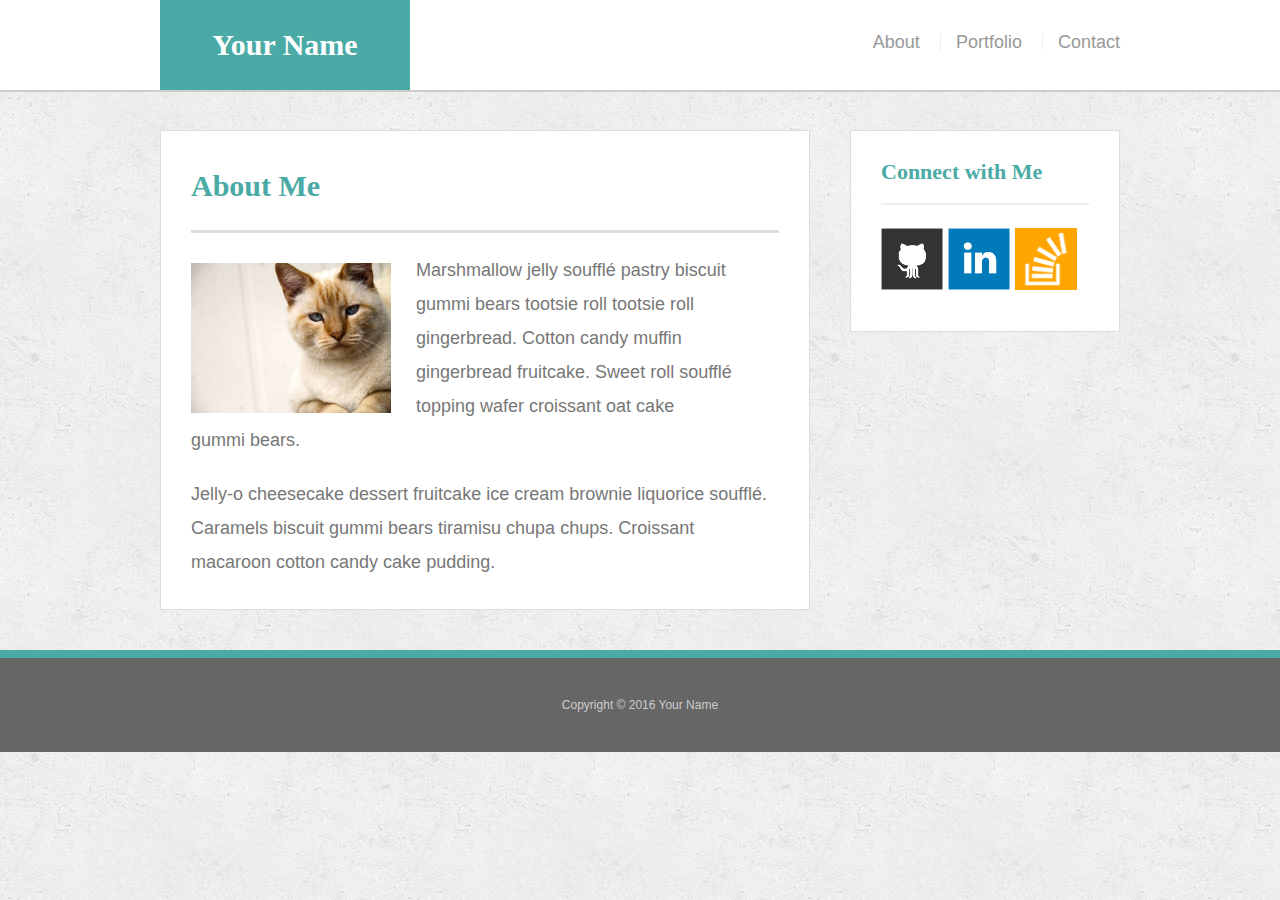
<file: index.html>
<!doctype html>
<html lang="en-us">

<head>
  <meta charset="UTF-8">
  <title>About | Your Name</title>
  <meta name="viewport" content="width=device-width, initial-scale=1.0">
  <link rel="stylesheet" type="text/css" href="assets/css/reset.css">
  <link rel="stylesheet" type="text/css" href="assets/css/style.css">
</head>

<body>
<div class="wrapper">
  <header id="masthead">
    <div class="container">
      <a href="index.html" id="logo">Your Name</a>
      <nav>
        <a href="index.html">About</a>
        <a href="portfolio.html">Portfolio</a>
        <a href="contact.html">Contact</a>
      </nav>
    </div>
  </header>

  <div id="main-container" class="container">
    <section class="main-section">
      <h1>About Me</h1>

      <img src="assets/images/cat.jpg" class="auth-image" alt="Your Name">

      <p>Marshmallow jelly souffl&eacute; pastry biscuit gummi bears tootsie roll tootsie roll gingerbread. Cotton candy muffin gingerbread fruitcake. Sweet roll souffl&eacute; topping wafer croissant oat cake gummi&nbsp;bears.</p>

      <p>Jelly-o cheesecake dessert fruitcake ice cream brownie liquorice souffl&eacute;. Caramels biscuit gummi bears tiramisu chupa chups. Croissant macaroon cotton candy cake pudding.</p>

    </section>

    <section class="sidebar">
      <div id="connect">
        <h2>Connect with Me</h2>

        <a href="#"><img src="assets/images/github-128.png" class="social" alt="GitHub" /></a>
        <a href="#"><img src="assets/images/linkedin-128.png" class="social" alt="LinkedIn" /></a>
        <a href="#"><img src="assets/images/stackoverflow-128.png" class="social" alt="Stack Overflow" /></a>
      </div>
    </section>
  </div>

  <footer>
    <div class="container">
      Copyright &copy; 2016 Your Name
    </div>
  </footer>
  </div>
  </div>
</body>

</html>
</file>
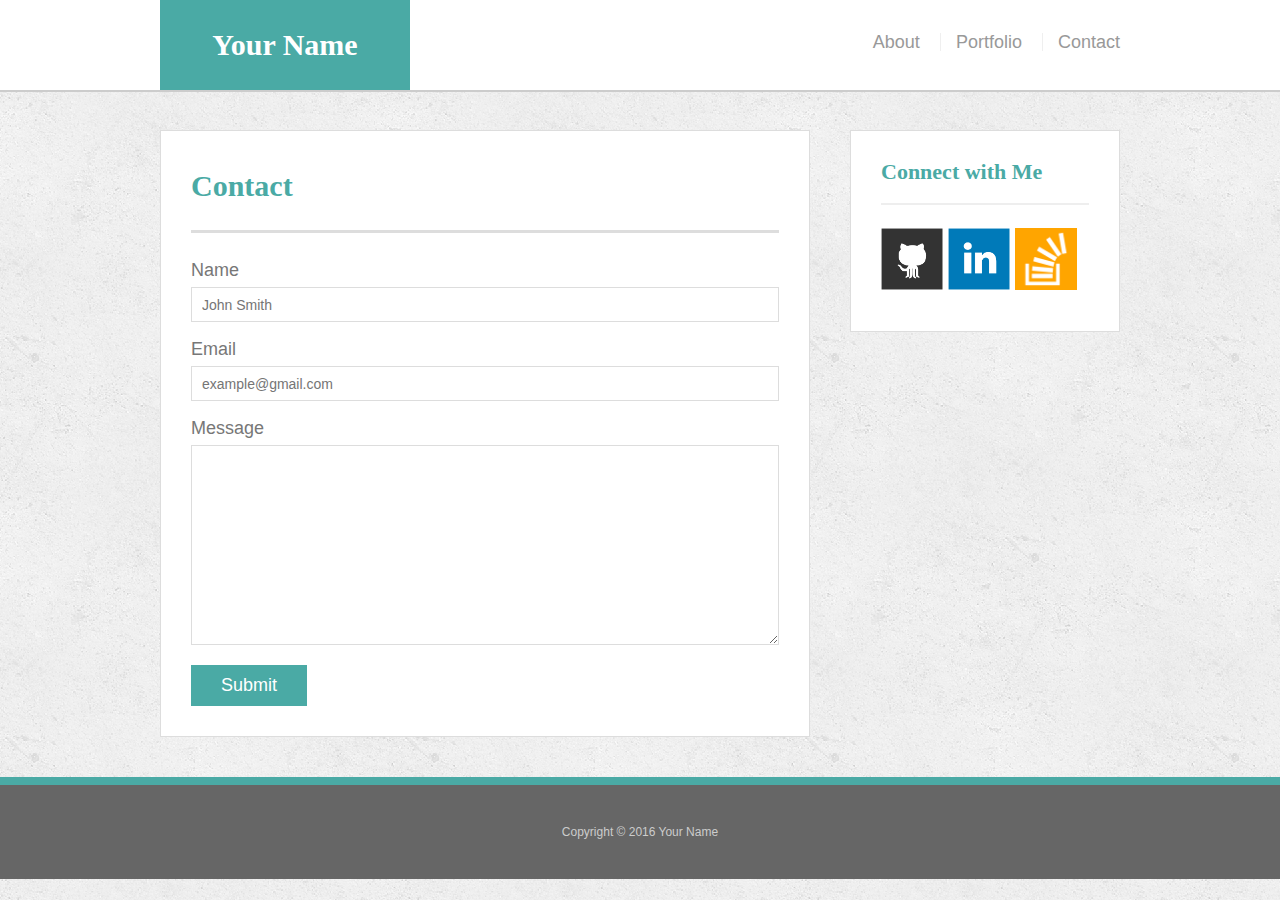
<file: contact.html>
<!doctype html>
<html lang="en-us">

<head>
  <meta charset="UTF-8">
  <title>Contact | Your Name</title>
  <meta name="viewport" content="width=device-width, initial-scale=1.0">
  <link rel="stylesheet" type="text/css" href="assets/css/reset.css">
  <link rel="stylesheet" type="text/css" href="assets/css/style.css">
</head>

<body>
<div class="wrapper">
  <header id="masthead">
    <div class="container">
      <a href="index.html" id="logo">Your Name</a>
      <nav>
        <a href="index.html">About</a>
        <a href="portfolio.html">Portfolio</a>
        <a href="contact.html">Contact</a>
      </nav>
    </div>
  </header>

  <div id="main-container" class="container">
    <section class="main-section">
      <h1>Contact</h1>

      <form id="contact-form">
        <ul>
          <li>
            <label for="name">Name</label>
            <input type="text" id="name" name="name" placeholder="John Smith" required="required">
          </li>
          <li>
            <label for="email">Email</label>
            <input type="email" id="email" name="email" placeholder="example@gmail.com" required="required">
          </li>
          <li>
            <label for="message">Message</label>
            <textarea id="message" name="message" required="required"></textarea>
          </li>
        </ul>
        <input type="submit">
      </form>

    </section>

    <section class="sidebar">
      <div id="connect">
        <h2>Connect with Me</h2>

        <a href="#"><img src="assets/images/github-128.png" class="social" alt="GitHub" /></a>
        <a href="#"><img src="assets/images/linkedin-128.png" class="social" alt="LinkedIn" /></a>
        <a href="#"><img src="assets/images/stackoverflow-128.png" class="social" alt="Stack Overflow" /></a>
      </div>
    </section>
  </div>

  <footer>
    <div class="container">
      Copyright &copy; 2016 Your Name
    </div>
    </footer>
    </div>
  
</body>

</html>
</file>
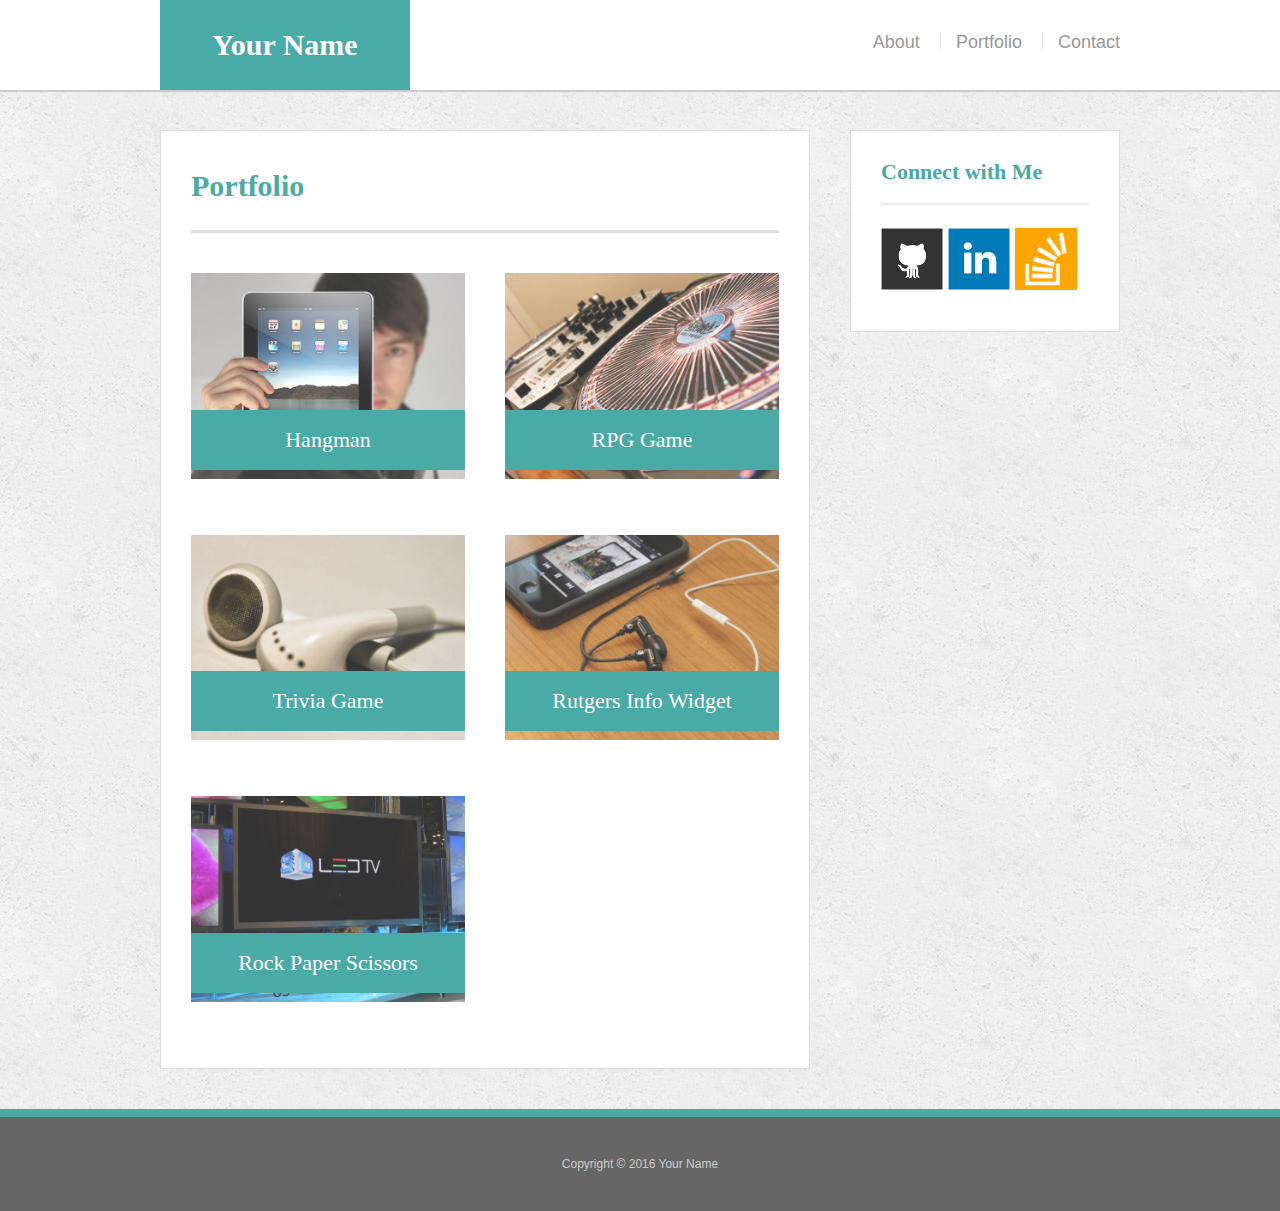
<file: portfolio.html>
<!doctype html>
<html lang="en-us">

<head>
  <meta charset="UTF-8">
  <title>Portfolio | Your Name</title>
  <meta name="viewport" content="width=device-width, initial-scale=1.0">
  <link rel="stylesheet" type="text/css" href="assets/css/reset.css">
  <link rel="stylesheet" type="text/css" href="assets/css/style.css">
</head>

<body>
<div class="wrapper">
  <header id="masthead">
    <div class="container">
      <a href="index.html" id="logo">Your Name</a>
      <nav>
        <a href="index.html">About</a>
        <a href="portfolio.html">Portfolio</a>
        <a href="contact.html">Contact</a>
      </nav>
    </div>
  </header>

  <div id="main-container" class="container">
    <section class="main-section">
      <h1>Portfolio</h1>

      <div class="work">
        <img src="assets/images/technics-q-c-640-480-1.jpg" alt="hangman">

        <h3>Hangman</h3>
      </div>
      <div class="work">
        <img src="assets/images/technics-q-c-640-480-2.jpg" alt="RPG Game">

        <h3>RPG Game</h3>
      </div>
      <div class="work">
        <img src="assets/images/technics-q-c-640-480-5.jpg" alt="Trivia Game">

        <h3>Trivia Game</h3>
      </div>
      <div class="work">
        <img src="assets/images/technics-q-c-640-480-7.jpg" alt="Rutgers Info Widget">

        <h3>Rutgers Info Widget</h3>
      </div>
      <div class="work">
        <img src="assets/images/technics-q-c-640-480-9.jpg" alt="Rock Paper Scissors">

        <h3>Rock Paper Scissors</h3>
      </div>

    </section>

    <section class="sidebar">
      <div id="connect">
        <h2>Connect with Me</h2>

        <a href="#"><img src="assets/images/github-128.png" class="social" alt="GitHub" /></a>
        <a href="#"><img src="assets/images/linkedin-128.png" class="social" alt="LinkedIn" /></a>
        <a href="#"><img src="assets/images/stackoverflow-128.png" class="social" alt="Stack Overflow" /></a>
      </div>
    </section>
  </div>

  <footer>
    <div class="container">
      Copyright &copy; 2016 Your Name
    </div>
    </div>
  </footer>
</body>

</html>
</file>
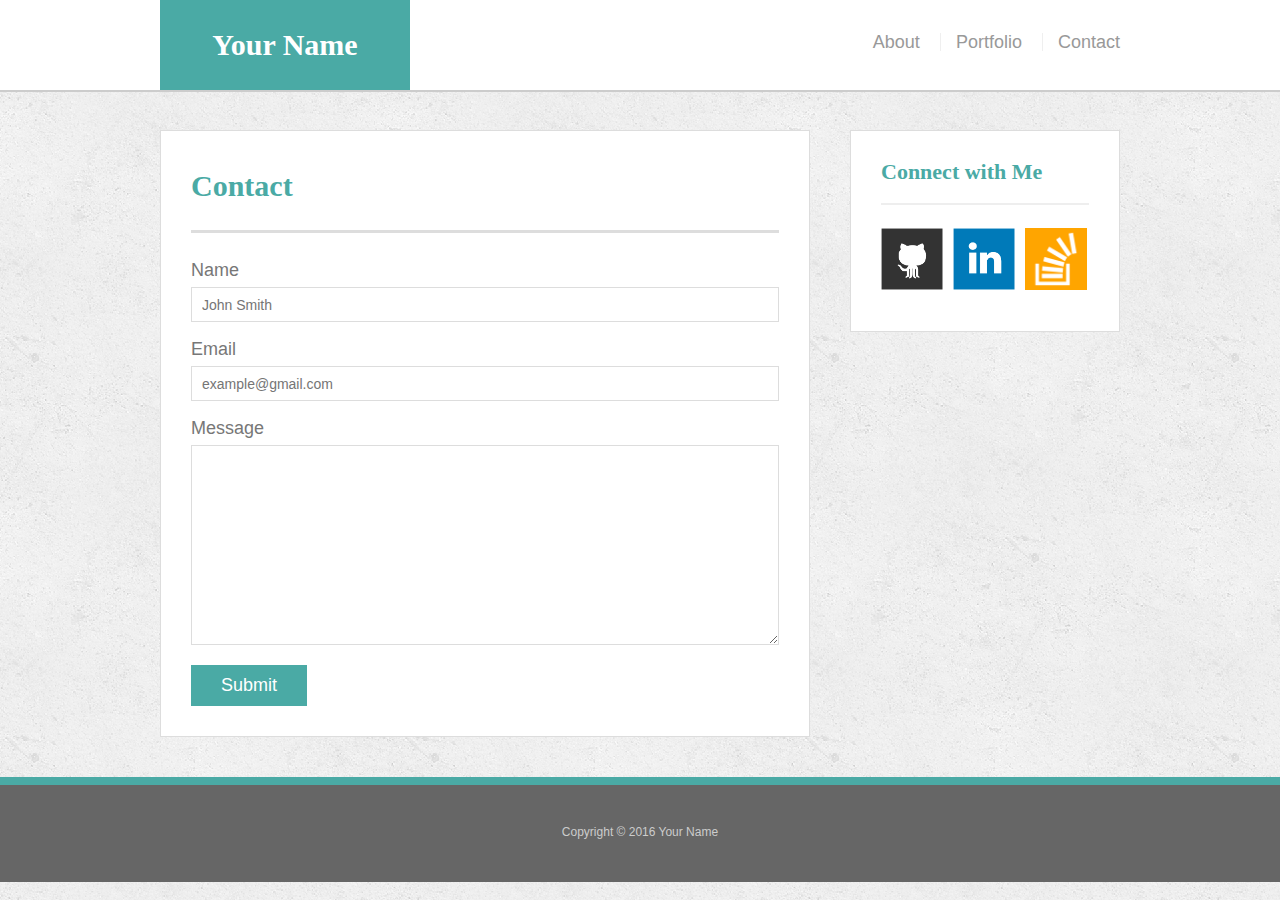
<file: bonus/hover-styles.html>
<!doctype html>
<html lang="en-us">

<head>
  <meta charset="UTF-8">
  <title>Hover Styling</title>
  <link rel="stylesheet" type="text/css" href="assets/css/reset.css">
  <link rel="stylesheet" type="text/css" href="assets/css/style.css">
</head>

<body>

  <header id="masthead">
    <div class="container">
      <a href="#" id="logo">Your Name</a>
      <nav>
        <a href="#">About</a>
        <a href="#">Portfolio</a>
        <a href="#">Contact</a>
      </nav>
    </div>
  </header>

  <div id="main-container" class="container">
    <section class="main-section">
      <h1>Contact</h1>

      <form id="contact-form">
        <ul>
          <li>
            <label for="name">Name</label>
            <input type="text" id="name" name="name" placeholder="John Smith" required="required">
          </li>
          <li>
            <label for="email">Email</label>
            <input type="email" id="email" name="email" placeholder="example@gmail.com" required="required">
          </li>
          <li>
            <label for="message">Message</label>
            <textarea id="message" name="message" required="required"></textarea>
          </li>
        </ul>
        <input type="submit">
      </form>

    </section>

    <section class="sidebar">
      <div id="connect">
        <h2>Connect with Me</h2>

        <img src="assets/images/github-128.png" class="social" alt="Github">
        <img src="assets/images/linkedin-128.png" class="social" alt="LinkedIn">
        <img src="assets/images/stackoverflow-128.png" class="social" alt="Stack Overflow">
      </div>
    </section>
  </div>

  <footer>
    <div class="container">
      Copyright &copy; 2016 Your Name
    </div>
  </footer>
</body>

</html>
</file>
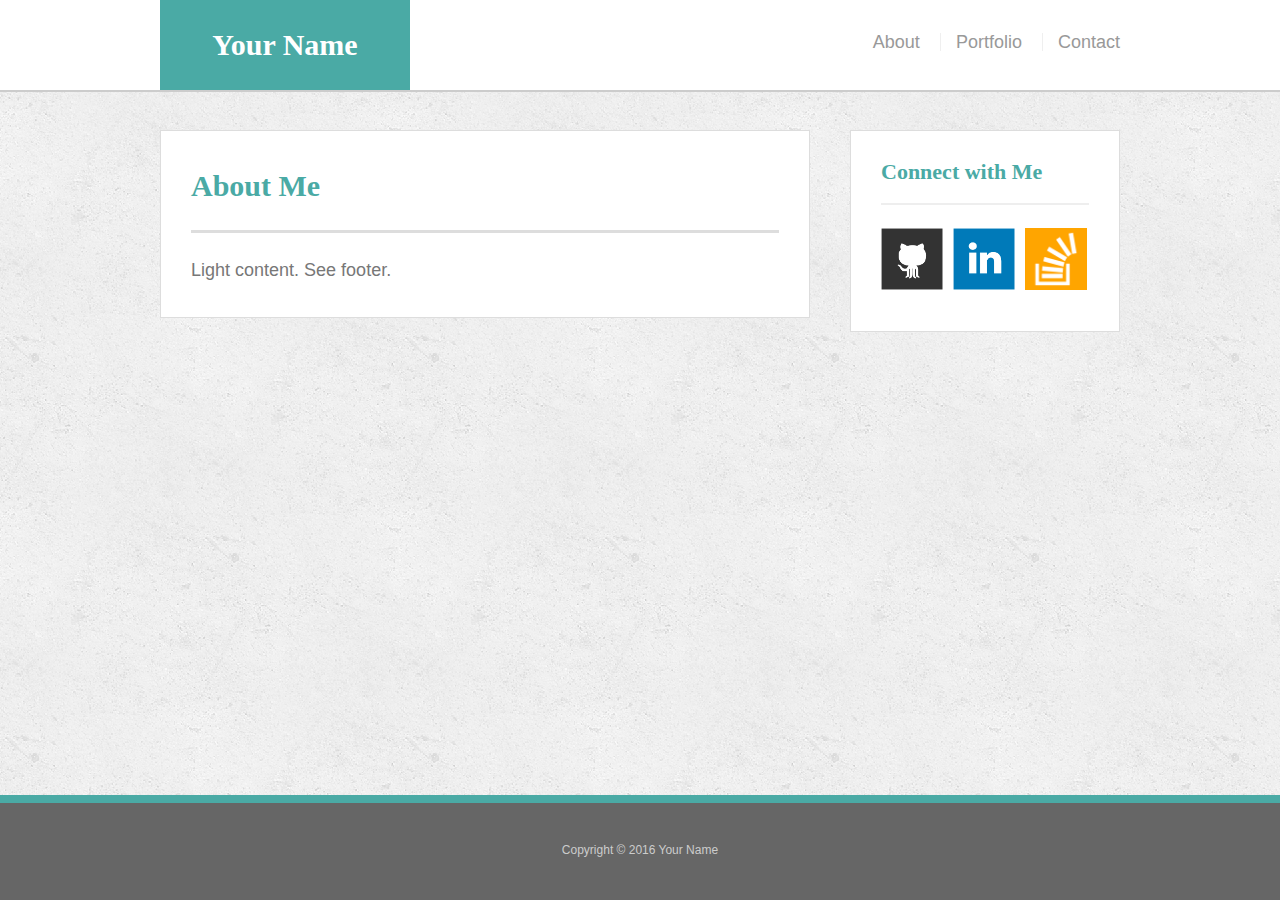
<file: bonus/sticky-footer.html>
<!doctype html>
<html lang="en-us">

<head>
  <meta charset="UTF-8">
  <title>Sticky Footer</title>
  <link rel="stylesheet" type="text/css" href="assets/css/reset.css">
  <link rel="stylesheet" type="text/css" href="assets/css/style.css">
</head>

<body>

  <header id="masthead">
    <div class="container">
      <a href="#" id="logo">Your Name</a>
      <nav>
        <a href="#">About</a>
        <a href="#">Portfolio</a>
        <a href="#">Contact</a>
      </nav>
    </div>
  </header>

  <div class="wrapper">
    <div id="main-container" class="container">
      <section class="main-section">
        <h1>About Me</h1>

        <p>Light content. See footer.</p>

      </section>

      <section class="sidebar">
        <div id="connect">
          <h2>Connect with Me</h2>

          <img src="assets/images/github-128.png" class="social" alt="Github">
          <img src="assets/images/linkedin-128.png" class="social" alt="LinkedIn">
          <img src="assets/images/stackoverflow-128.png" class="social" alt="Stack Overflow">
        </div>
      </section>

      <div class="push"></div>
    </div>
  </div>

  <footer>
    <div class="container">
      Copyright &copy; 2016 Your Name
    </div>
  </footer>
</body>

</html>
</file>
<file: assets/css/style.css>
body {
  font-family: Arial, "Helvetica Neue", Helvetica, sans-serif;
  font-size: 18px;
  line-height: 34px;
  color: #777;
  background: url("../images/concrete_seamless.png");
}

* {
  box-sizing: border-box;
}

/* general */

.container {
  width: 100%;
  max-width: 960px;
  margin: 0 auto;
  clear: both;
}

h1,
h2,
h3,
p {
  margin-bottom: 20px;
}

p:last-child {
  margin-bottom: 0;
}

h1,
h2,
h3 {
  font-family: Georgia, Times, "Times New Roman", serif;
  font-weight: 700;
  color: #4aaaa5;
}

h1 {
  padding-bottom: 20px;
  font-size: 30px;
  line-height: 49px;
  border-bottom: 3px solid #ddd;
}

h2,
h3 {
  font-size: 22px;
}

/* header */

#masthead {
  position: fixed;
  z-index: 99;
  width: 100%;
  margin: 0 0 30px;
  overflow: auto;
  color: #fff;
  background: #fff;
  border-bottom: 2px solid #ccc;
}

#logo {
  float: left;
  width: 250px;
  height: 90px;
  font-family: Georgia, Times, "Times New Roman", serif;
  font-size: 30px;
  font-weight: 700;
  line-height: 90px;
  color: #fff;
  text-align: center;
  text-decoration: none;
  background: #4aaaa5;
}

nav {
  float: right;
  margin-top: 25px;
}

nav a {
  display: inline-block;
  padding-left: 15px;
  margin-left: 15px;
  line-height: 18px;
  color: #999;
  text-decoration: none;
  border-left: 1px solid #efefef;
}

nav a:first-child {
  border-left: 0 none;
}

/* footer */

footer {
  padding: 30px 0;
  clear: both;
  font-size: 12px;
  color: #fff;
  color: #ccc;
  text-align: center;
  background: #666;
  border-top: 8px solid #4aaaa5;
}

/* sidebar */

.sidebar {
  float: right;
  width: 100%;
  max-width: 270px;
  padding: 30px;
  margin-bottom: 20px;
  background: #fff;
  border: 1px solid #ddd;
}

h3,
.sidebar h2 {
  padding-bottom: 20px;
  margin-bottom: 15px;
  line-height: 22px;
  border-bottom: 2px solid #eee;
}

.social {
  width: 62px;
  height: 62px;
  margin-top: 8px;
  margin-right: 5px;
}

.social:last-child {
  margin-right: 0;
}

/* main */

#main-container {
  padding-top: 130px;
}

.main-section {
  float: left;
  width: 100%;
  max-width: 650px;
  padding: 30px;
  margin: 0 0 40px;
  background: #fff;
  border: 1px solid #ddd;
}

/* portfolio page */

.work {
  position: relative;
  float: left;
  width: 274px;
  margin: 20px 0 25px;
  overflow: auto;
}

.work:nth-child(even) {
  margin-right: 40px;
}

.work img {
  width: 100%;
  border: 0 none;
  opacity: 0.8;
}

.work h3 {
  position: absolute;
  bottom: 20px;
  width: 100%;
  padding: 15px;
  margin-bottom: 0;
  font-weight: 300;
  line-height: 30px;
  color: #fff;
  text-align: center;
  background: #4aaaa5;
  border-bottom: 0;
}

.auth-image {
  float: left;
  width: 200px;
  height: auto;
  margin-top: 10px;
  margin-right: 25px;
}

/* contact page */

#contact-form ul {
  margin-bottom: 20px;
}

#contact-form li {
  margin-bottom: 10px;
}

label,
input[type=text],
input[type=email],
textarea {
  display: block;
  width: 100%;
}

input[type=text],
input[type=email],
textarea {
  height: 35px;
  padding: 0 10px;
  font-size: 14px;
  border: 1px solid #ddd;
}

textarea {
  height: 200px;
}

input[type=submit] {
  padding: 10px 30px;
  font-size: 18px;
  color: #fff;
  cursor: pointer;
  background: #4aaaa5;
  border: 0 none;
}

@media screen and (max-width:980px) {


.wrapper{width:100%;
  padding:20px;}
    #masthead,
    .container,
    .sidebar,
    footer{width:100%}


}

@media screen and (max-width:768px) {


@media screen and (max-width:768px) {


@media screen and (max-width:640px) {#masthead}
</file>
<file: bonus/assets/css/style.css>
body {
  font-family: Arial, "Helvetica Neue", Helvetica, sans-serif;
  font-size: 18px;
  line-height: 34px;
  color: #777;
  background: url("../images/concrete_seamless.png");
}

* {
  box-sizing: border-box;
  margin: 0;
}

/* sticky footer styling */

/* http://ryanfait.com/html5-sticky-footer/ */

html,
body {
  height: 100%;
}

.wrapper {
  height: auto !important;
  height: 100%;
  min-height: 100%;
  margin: 0 auto -105px;
}

footer,
.push {
  height: 105px;
}

/* end sticky footer styling */

/* start hover styling */

#logo:hover,
input[type=submit]:hover {
  background: #5e7f7e;
}

nav a:hover {
  color: #5e7f7e;
}

.social:hover {
  cursor: pointer;
  opacity: 0.8;
}

/* end hover styling */

/* general styling */

.container {
  width: 100%;
  max-width: 960px;
  margin: 0 auto;
  clear: both;
}

h1,
h2,
h3,
p {
  margin-bottom: 20px;
}

p:last-child {
  margin-bottom: 0;
}

h1,
h2,
h3 {
  font-family: Georgia, Times, "Times New Roman", serif;
  font-weight: 700;
  color: #4aaaa5;
}

h1 {
  padding-bottom: 20px;
  font-size: 30px;
  line-height: 49px;
  border-bottom: 3px solid #ddd;
}

h2,
h3 {
  font-size: 22px;
}

/* header */

#masthead {
  position: fixed;
  z-index: 99;
  width: 100%;
  margin: 0 0 30px;
  overflow: auto;
  color: #fff;
  background: #fff;
  border-bottom: 2px solid #ccc;
}

#logo {
  float: left;
  width: 250px;
  height: 90px;
  font-family: Georgia, Times, "Times New Roman", serif;
  font-size: 30px;
  font-weight: 700;
  line-height: 90px;
  color: #fff;
  text-align: center;
  text-decoration: none;
  background: #4aaaa5;
}

nav {
  float: right;
  margin-top: 25px;
}

nav a {
  display: inline-block;
  padding-left: 15px;
  margin-left: 15px;
  line-height: 18px;
  color: #999;
  text-decoration: none;
  border-left: 1px solid #efefef;
}

nav a:first-child {
  border-left: 0 none;
}

/* footer */

footer {
  padding: 30px 0;
  clear: both;
  font-size: 12px;
  color: #fff;
  color: #ccc;
  text-align: center;
  background: #666;
  border-top: 8px solid #4aaaa5;
}

/* sidebar */

.sidebar {
  float: right;
  width: 100%;
  max-width: 270px;
  padding: 30px;
  margin-bottom: 20px;
  background: #fff;
  border: 1px solid #ddd;
}

h3,
.sidebar h2 {
  padding-bottom: 20px;
  margin-bottom: 15px;
  line-height: 22px;
  border-bottom: 2px solid #eee;
}

.social {
  width: 62px;
  height: 62px;
  margin-top: 8px;
  margin-right: 5px;
}

.social:last-child {
  margin-right: 0;
}

/* main */

#main-container {
  padding-top: 130px;
}

.main-section {
  float: left;
  width: 100%;
  max-width: 650px;
  padding: 30px;
  margin: 0 0 40px;
  background: #fff;
  border: 1px solid #ddd;
}

/* contact page */

#contact-form ul {
  margin-bottom: 20px;
}

#contact-form li {
  margin-bottom: 10px;
}

label,
input[type=text],
input[type=email],
textarea {
  display: block;
  width: 100%;
}

input[type=text],
input[type=email],
textarea {
  height: 35px;
  padding: 0 10px;
  font-size: 14px;
  border: 1px solid #ddd;
}

textarea {
  height: 200px;
}

input[type=submit] {
  padding: 10px 30px;
  font-size: 18px;
  color: #fff;
  cursor: pointer;
  background: #4aaaa5;
  border: 0 none;
}
</file>
